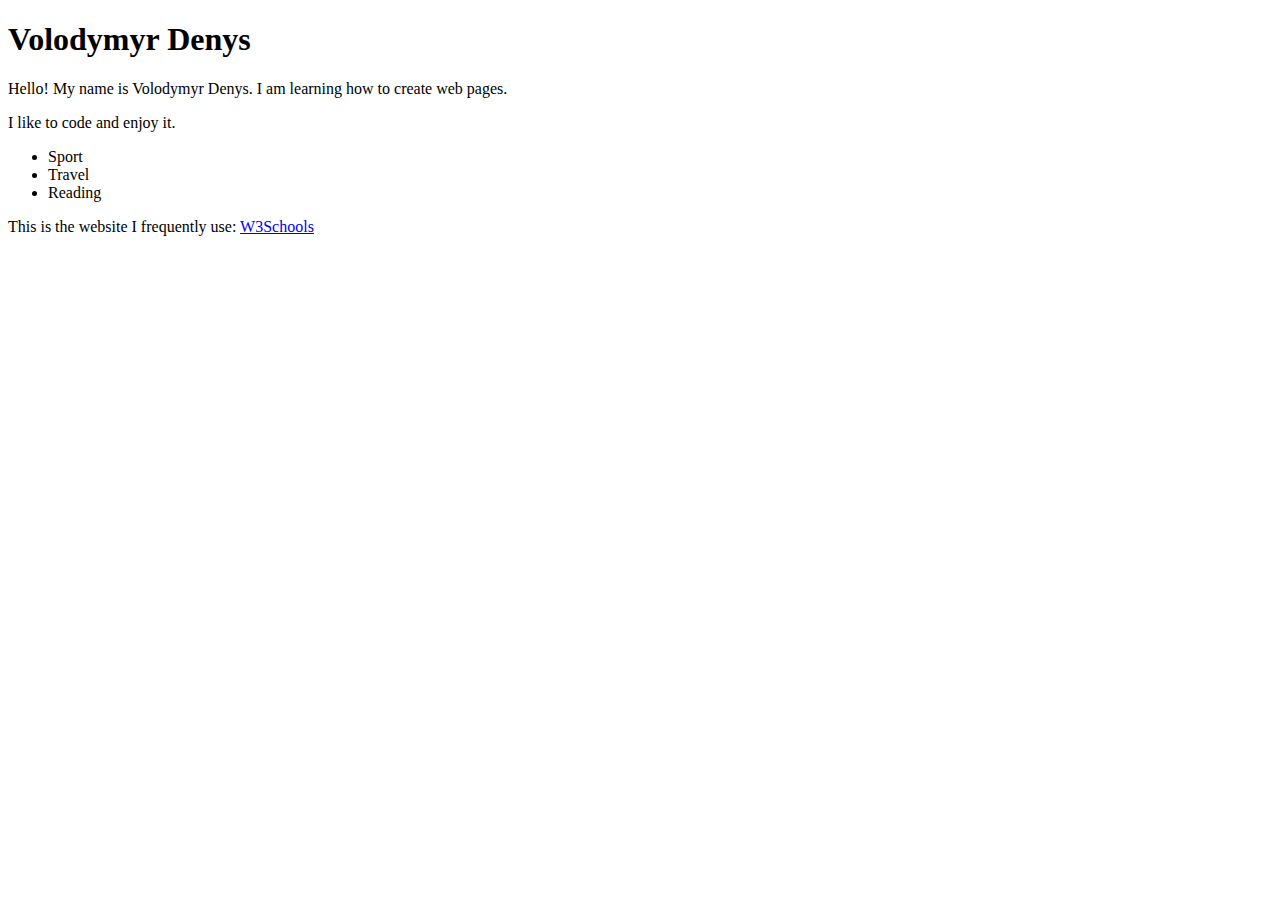
<file: Lab1/index.html>
<!DOCTYPE html>
<html lang="en">
<head>
    <meta charset="UTF-8">
    <meta name="author" content="Volodymyr Denys">
    <meta name="description" content="This is a sample page created for Lab 1.">
    <title>Lab 1 – My First Web Page</title>
</head>
<body>
    <h1>Volodymyr Denys</h1>

    <p>Hello! My name is Volodymyr Denys. I am learning how to create web pages.</p>
    <p>I like to code and enjoy it.</p>

    <ul>
        <li>Sport</li>
        <li>Travel</li>
        <li>Reading</li>
    </ul>

    <p>This is the website I frequently use:
        <a href="https://www.w3schools.com/" target="_blank">W3Schools</a>
    </p>
</body>
</html>
</file>
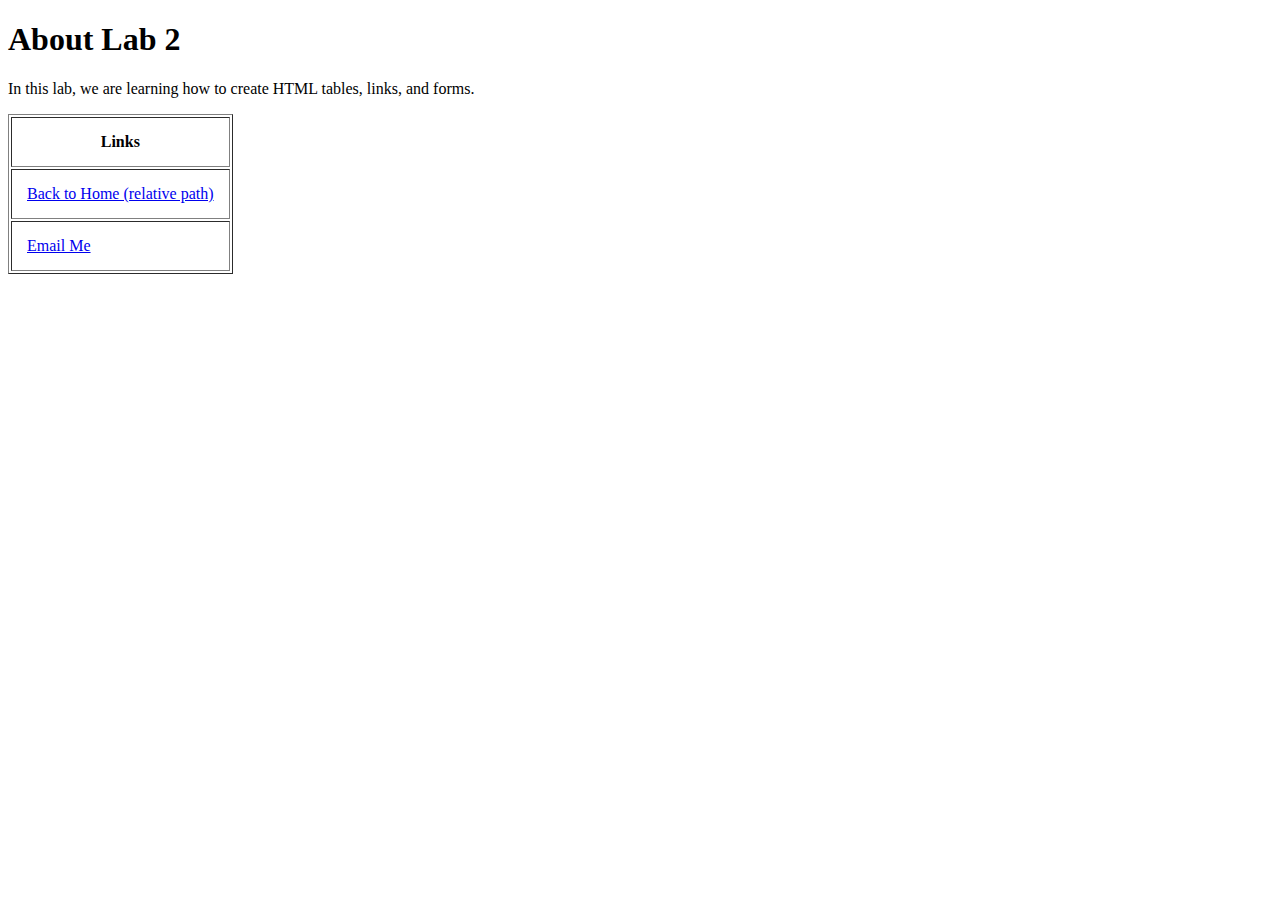
<file: Lab2/lab2-about.html>
<!DOCTYPE html>
<html lang="en">
<head>
<meta charset="UTF-8" />
<title>Lab 2 – About</title>
</head>
<body>
    <h1>About Lab 2</h1>
    <p>In this lab, we are learning how to create HTML tables, links, and forms.</p>

    <table border="1" cellpadding="15">
        <tr>
            <th>Links</th>
        </tr>
        
        <tr>
            <td><a href="lab2-home.html">Back to Home (relative path)</a></td>
        </tr>
        
        <tr>
            <td><a href="mailto:s01316297@acad.tri-c.edu">Email Me</a></td>
        </tr>
    </table>
</body>
</html>
</file>
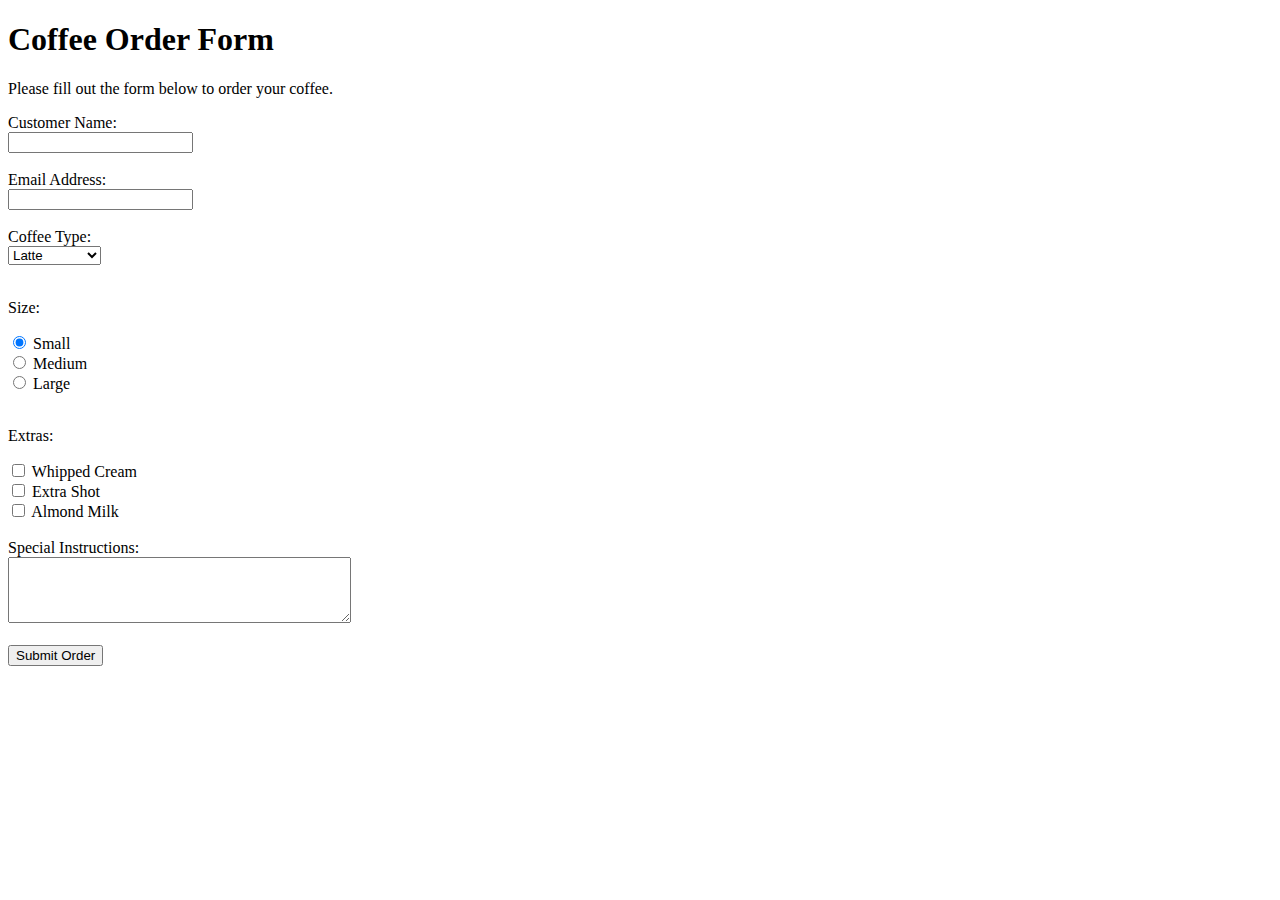
<file: Lab2/lab2-forms.html>
<!DOCTYPE html>
<html lang="en">
<head>
<meta charset="UTF-8" />
<title>Lab 2 – Coffee Order Form</title>
</head>
<body>

    <h1>Coffee Order Form</h1>
    <p>Please fill out the form below to order your coffee.</p>

    <form action="https://www.w3schools.com/action_page.php" method="get">

    <label for="name">Customer Name:</label><br />
    <input type="text" id="name" name="name" required /><br /><br />

    <label for="email">Email Address:</label><br />
    <input type="email" id="email" name="email" required /><br /><br />

    <label for="coffee">Coffee Type:</label><br />
    <select id="coffee" name="coffee">
        <option value="latte">Latte</option>
        <option value="cappuccino">Cappuccino</option>
        <option value="espresso">Espresso</option>
        <option value="americano">Americano</option>
    </select><br /><br />


    <p>Size:</p>
    <input type="radio" id="small" name="size" value="small" checked />
    <label for="small">Small</label><br />
    <input type="radio" id="medium" name="size" value="medium" />
    <label for="medium">Medium</label><br />
    <input type="radio" id="large" name="size" value="large" />
    <label for="large">Large</label><br /><br />


    <p>Extras:</p>
    <input type="checkbox" id="whipped" name="extras" value="whipped cream" />
    <label for="whipped">Whipped Cream</label><br />
    <input type="checkbox" id="extra-shot" name="extras" value="extra shot" />
    <label for="extra-shot">Extra Shot</label><br />
    <input type="checkbox" id="almond-milk" name="extras" value="almond milk" />
    <label for="almond-milk">Almond Milk</label><br /><br />
    <label for="instructions">Special Instructions:</label><br />
    <textarea id="instructions" name="instructions" rows="4" cols="40"></textarea><br /><br />
    <input type="submit" value="Submit Order" />

    </form>
</body>
</html>
</file>
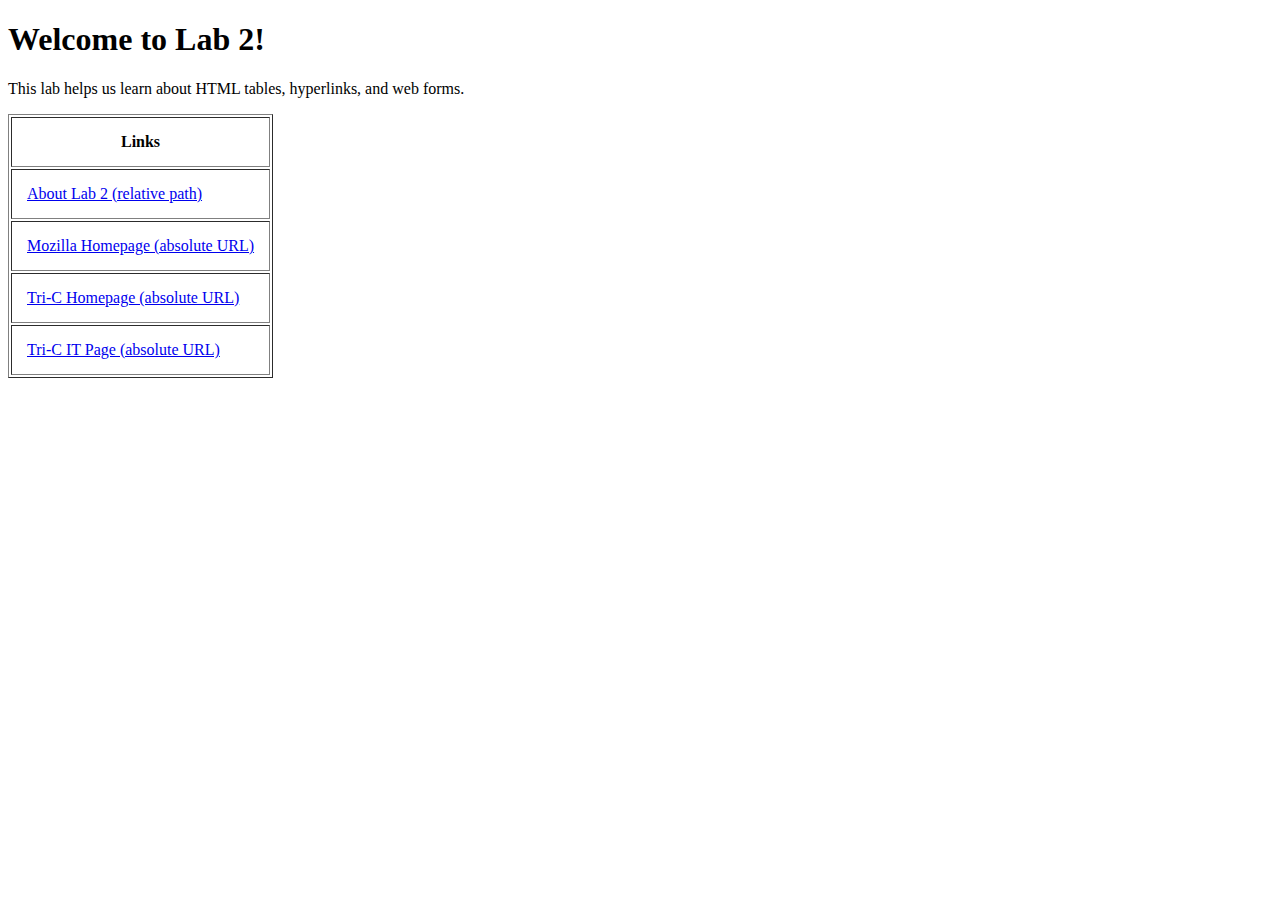
<file: Lab2/lab2-home.html>
<!DOCTYPE html>
<html lang="en">
<head>
<meta charset="UTF-8" />
<title>Lab 2 – Home</title>
</head>
<body>
    <h1>Welcome to Lab 2!</h1>
    <p>This lab helps us learn about HTML tables, hyperlinks, and web forms.</p>

    <table border="1" cellpadding="15">
        <tr>
            <th>Links</th>
        </tr>

        <tr>
            <td><a href="lab2-about.html">About Lab 2 (relative path)</a></td>
        </tr>

        <tr>
            <td><a href="https://www.mozilla.org" target="_blank" rel="noopener">Mozilla Homepage (absolute URL)</a></td>
        </tr>

        <tr>
            <td><a href="https://www.tri-c.edu" target="_blank" rel="noopener">Tri-C Homepage (absolute URL)</a></td>
        </tr>

        <tr>
            <td><a href="https://www.tri-c.edu/IT" target="_blank" rel="noopener">Tri-C IT Page (absolute URL)</a></td>
        </tr>

    </table>
</body>
</html>
</file>
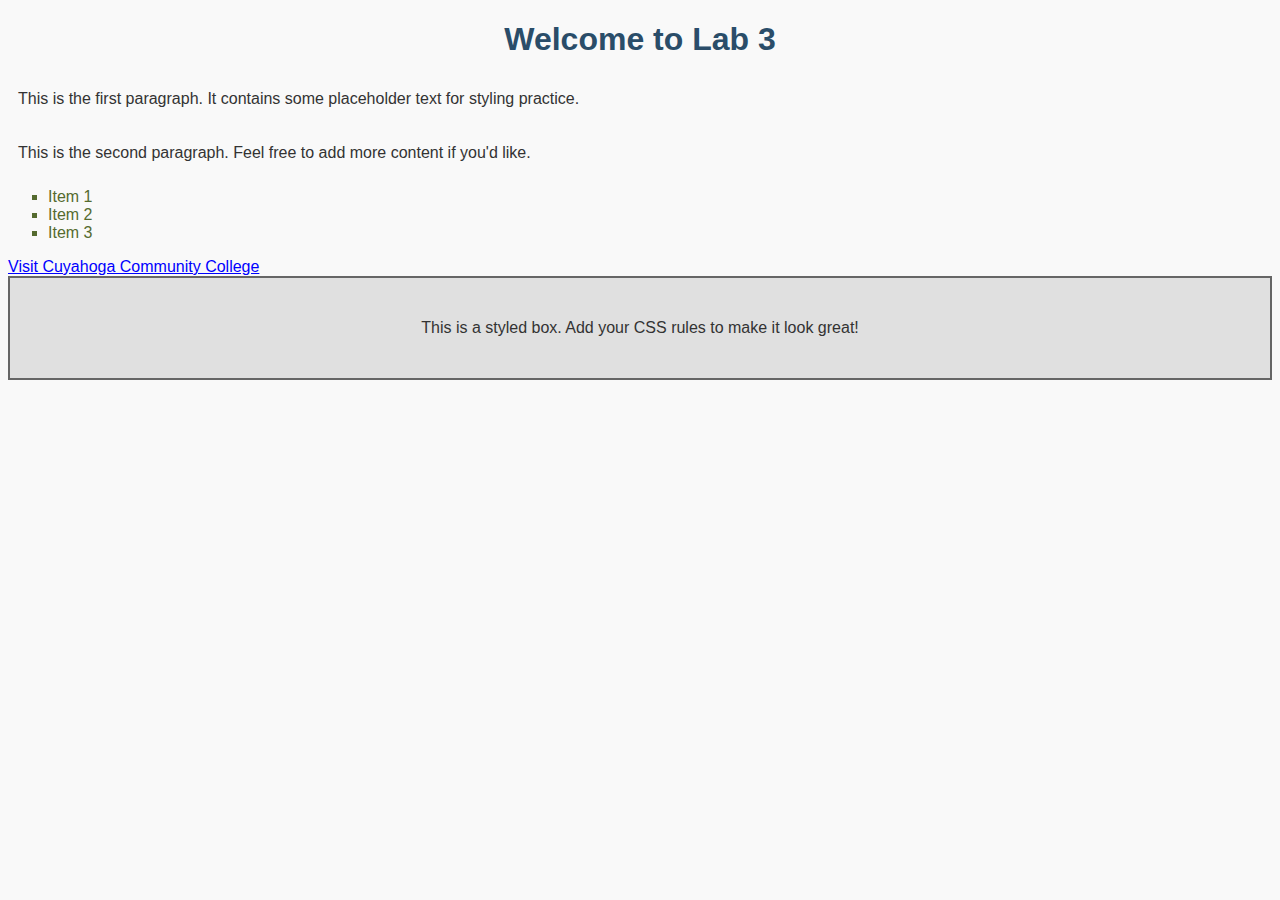
<file: Lab3/lab3-external.html>
<!DOCTYPE html>
<html lang="en">
<head>
  <meta charset="UTF-8" />
  <meta name="viewport" content="width=device-width, initial-scale=1.0" />
  <title>Lab 3 - CSS Formatting Basics</title>
  <link rel="stylesheet" href="lab3-styles.css" />
</head>
<body>
  <header>
    <h1>Welcome to Lab 3</h1>
  </header>
  <main>
    <p>This is the first paragraph. It contains some placeholder text for styling practice.</p>
    <p>This is the second paragraph. Feel free to add more content if you'd like.</p>
    <ul>
      <li>Item 1</li>
      <li>Item 2</li>
      <li>Item 3</li>
    </ul>
    <a href="https://www.tri-c.edu">Visit Cuyahoga Community College</a>
    <div class="styled-box">
      <p>This is a styled box. Add your CSS rules to make it look great!</p>
    </div>
  </main>
</body>
</html>
</file>
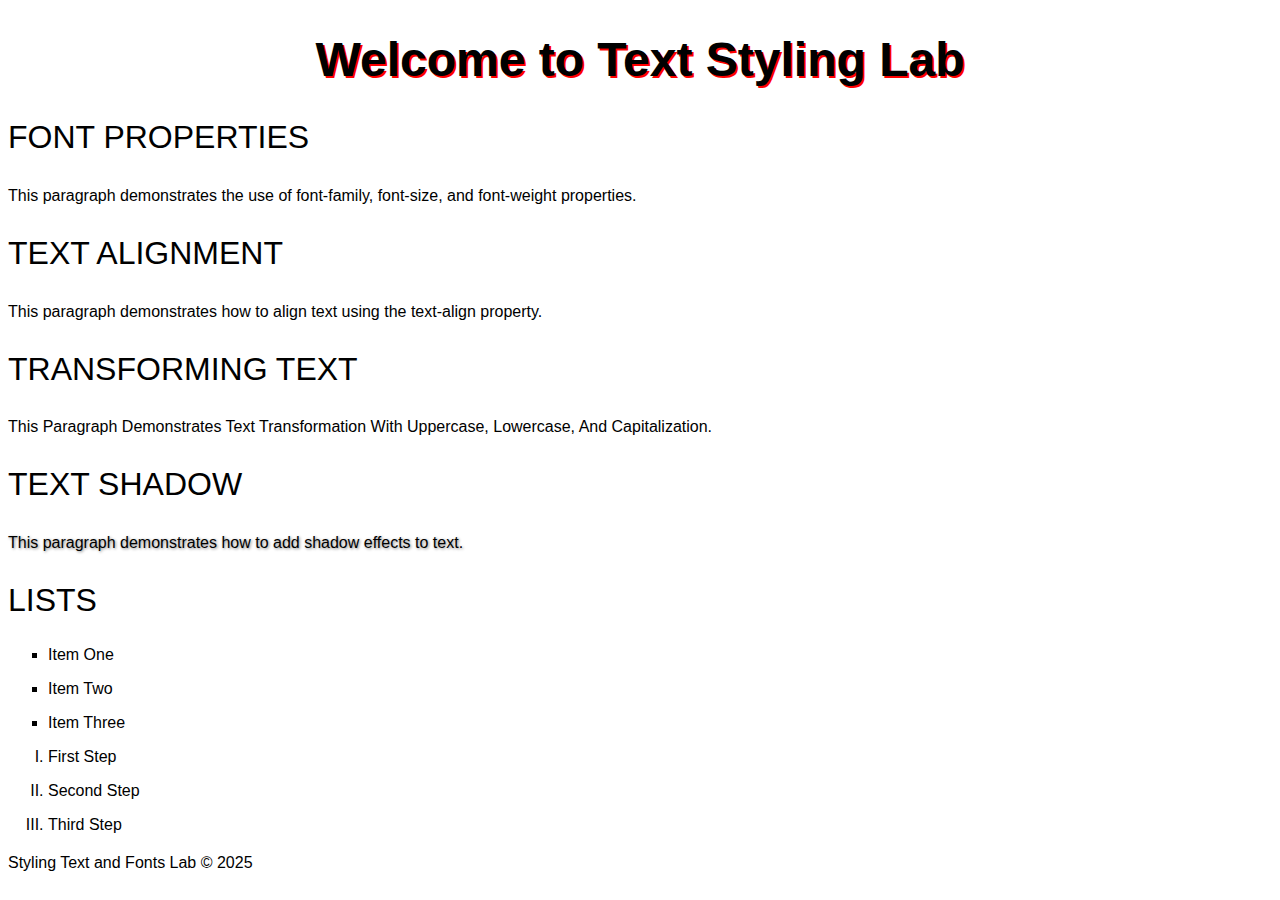
<file: Lab3/lab3-text.html>
<!DOCTYPE html>
<html lang="en">
<head>
  <meta charset="UTF-8" />
  <meta name="viewport" content="width=device-width, initial-scale=1.0" />
  <title>Styling Text and Fonts</title>
  <style>
    /* Set default font for the page */
    body {
      font-family: sans-serif;
    }

    /* Style the main heading */
    h1 {
      font-size: 3rem;
      font-weight: bold;
      text-shadow: 2px 2px red;
      text-align: center;
    }

    /* Style subheadings */
    h2 {
      text-transform: uppercase;
      font-size: 2rem;
      font-weight: lighter;
    }

    /* Center align the footer */
    footer {
      text-align: center;
    }

    /* Paragraph styles */
    p {
      text-align: justify;
      line-height: 1.6;
    }

    /* Transforming Text section: capitalize each word */
    .transform-text p {
      text-transform: capitalize;
    }

    /* Add text shadow in Text Shadow section */
    .shadow-text p {
      text-shadow: 1px 1px 3px gray;
    }

    /* Unordered list styling */
    ul {
      list-style-type: square;
    }

    /* Ordered list styling */
    ol {
      list-style-type: upper-roman;
    }

    /* Add spacing between list items */
    li {
      margin: 1rem 0;
    }
  </style>
</head>
<body>
  <header>
    <h1>Welcome to Text Styling Lab</h1>
  </header>
  <main>
    <section>
      <h2>Font Properties</h2>
      <p>This paragraph demonstrates the use of font-family, font-size, and font-weight properties.</p>
    </section>
    <section>
      <h2>Text Alignment</h2>
      <p>This paragraph demonstrates how to align text using the text-align property.</p>
    </section>
    <section class="transform-text">
      <h2>Transforming Text</h2>
      <p>This paragraph demonstrates text transformation with uppercase, lowercase, and capitalization.</p>
    </section>
    <section class="shadow-text">
      <h2>Text Shadow</h2>
      <p>This paragraph demonstrates how to add shadow effects to text.</p>
    </section>
    <section>
      <h2>Lists</h2>
      <ul>
        <li>Item One</li>
        <li>Item Two</li>
        <li>Item Three</li>
      </ul>
      <ol>
        <li>First Step</li>
        <li>Second Step</li>
        <li>Third Step</li>
      </ol>
    </section>
  </main>
  <footer>
    <p>Styling Text and Fonts Lab © 2025</p>
  </footer>
</body>
</html>
</file>
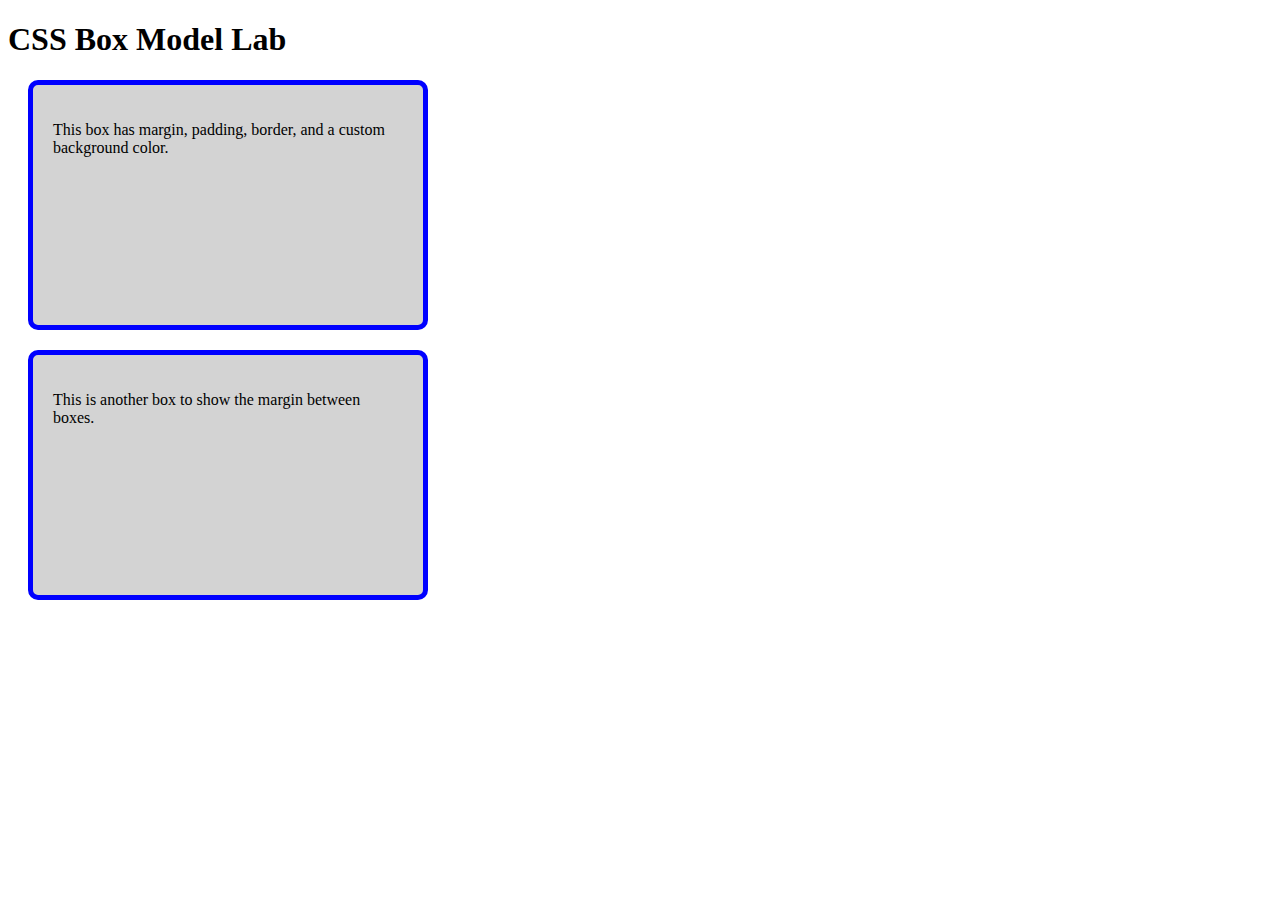
<file: Lab4/lab4-boxmodel.html>
<!DOCTYPE html>
<html lang="en">
<head>
  <meta charset="UTF-8" />
  <meta name="viewport" content="width=device-width, initial-scale=1.0"/>
  <title>CSS Box Model Lab</title>
  <style>
    .box {
      border: 5px solid blue;
      padding: 20px;
      margin: 20px;
      box-sizing: border-box;
      background-color: lightgray;
      width: 400px;
      height: 250px;
      border-radius: 10px;
    }
  </style>
</head>
<body>
  <h1>CSS Box Model Lab</h1>

  <div class="box">
    <p>This box has margin, padding, border, and a custom background color.</p>
  </div>

  <div class="box">
    <p>This is another box to show the margin between boxes.</p>
  </div>
</body>
</html>
</file>
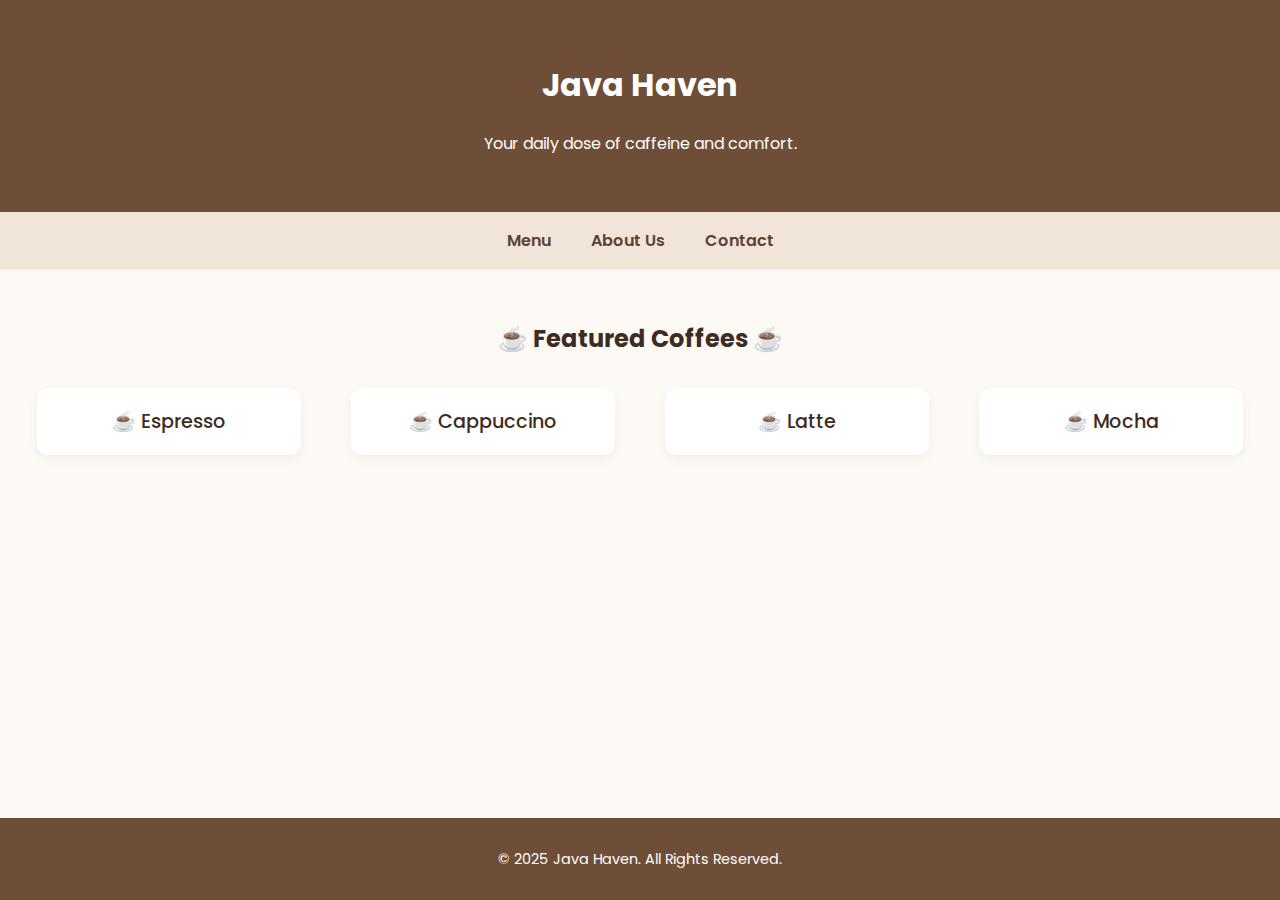
<file: Lab5/coffee_shop.html>
<!DOCTYPE html>
<html lang="en">
<head>
  <meta charset="UTF-8" />
  <meta name="viewport" content="width=device-width, initial-scale=1.0"/>
  <title>Java Haven</title>
  <link rel="stylesheet" href="style.css" />
  <link href="https://fonts.googleapis.com/css2?family=Poppins:wght@400;600&display=swap" rel="stylesheet">
</head>
<body>
  <div class="grid-container">
    <header class="header">
      <h1>Java Haven</h1>
      <p>Your daily dose of caffeine and comfort.</p>
    </header>

    <nav class="nav">
      <ul>
        <li><a href="#menu">Menu</a></li>
        <li><a href="#about">About Us</a></li>
        <li><a href="#contact">Contact</a></li>
      </ul>
    </nav>

    <main class="main-content">
      <h2>☕ Featured Coffees ☕</h2>
      <div class="flex-container">
        <div class="flex-item">☕ Espresso</div>
        <div class="flex-item">☕ Cappuccino</div>
        <div class="flex-item">☕ Latte</div>
        <div class="flex-item">☕ Mocha</div>
      </div>
    </main>

    <footer class="footer">
      <p>&copy; 2025 Java Haven. All Rights Reserved.</p>
    </footer>
  </div>
</body>
</html>
</file>
<file: Lab3/lab3-styles.css>
/* Global Styles */
body {
  font-family: Arial, sans-serif;
  background-color: #f9f9f9;
}

/* Header Styling */
h1 {
  text-align: center;
  color: #2a4d69;
}

/* Paragraph Styling */
p {
  padding: 10px;
  color: #333333;
}

/* List Styling */
ul {
  list-style-type: square;
}

ul li {
  color: #556b2f;
}

ul li::marker {
  color: #556b2f;
}

/* Link Styling */
a {
  color: blue;
  text-decoration: underline;
}

a:hover {
  text-decoration: none;
}

/* Box Styling */
.styled-box {
  padding: 15px;
  text-align: center;
  border: 2px solid #666;
  background-color: #e0e0e0;
}
</file>
<file: Lab5/style.css>
/* Import Google Font */
body {
  margin: 0;
  font-family: 'Poppins', sans-serif;
  background-color: #fdfaf6;
  color: #3e2c23;
}

/* Grid Layout */
.grid-container {
  display: grid;
  grid-template-areas:
    "header"
    "nav"
    "main"
    "footer";
  grid-template-rows: auto auto 1fr auto;
  min-height: 100vh;
}

/* Header */
.header {
  grid-area: header;
  background-color: #6f4e37;
  color: #fff;
  text-align: center;
  padding: 2.5rem 1rem;
}

/* Navigation */
.nav {
  grid-area: nav;
  background-color: #f0e5d8;
  padding: 1rem;
  position: sticky;
  top: 0;
  z-index: 1000;
  box-shadow: 0 2px 4px rgba(0,0,0,0.05);
}

.nav ul {
  list-style: none;
  display: flex;
  justify-content: center;
  gap: 2.5rem;
  padding: 0;
  margin: 0;
}

.nav a {
  text-decoration: none;
  color: #5c4033;
  font-weight: 600;
  transition: color 0.3s;
}

.nav a:hover {
  color: #c97d60;
}

/* Main Content */
.main-content {
  grid-area: main;
  padding: 2rem 1.5rem;
  text-align: center;
}

/* Flexbox Container */
.flex-container {
  display: flex;
  flex-wrap: wrap;
  justify-content: center;
  gap: 1.5rem;
  margin-top: 2rem;
}

.flex-item {
  background-color: #fff;
  padding: 1.2rem 2rem;
  border-radius: 12px;
  box-shadow: 0 4px 12px rgba(0,0,0,0.05);
  font-size: 1.2rem;
  font-weight: 500;
  transition: transform 0.3s, background-color 0.3s;
  cursor: pointer;
}

.flex-item:hover {
  background-color: #ffe9d6;
  transform: scale(1.05);
}

/* Footer */
.footer {
  grid-area: footer;
  background-color: #6f4e37;
  color: white;
  text-align: center;
  padding: 1rem;
  font-size: 0.9rem;
}

/* Responsive Design */
@media (min-width: 768px) {
  .grid-container {
    grid-template-areas:
      "header"
      "nav"
      "main"
      "footer";
  }

  .flex-container {
    justify-content: space-around;
  }

  .flex-item {
    min-width: 200px;
  }
}
</file>
